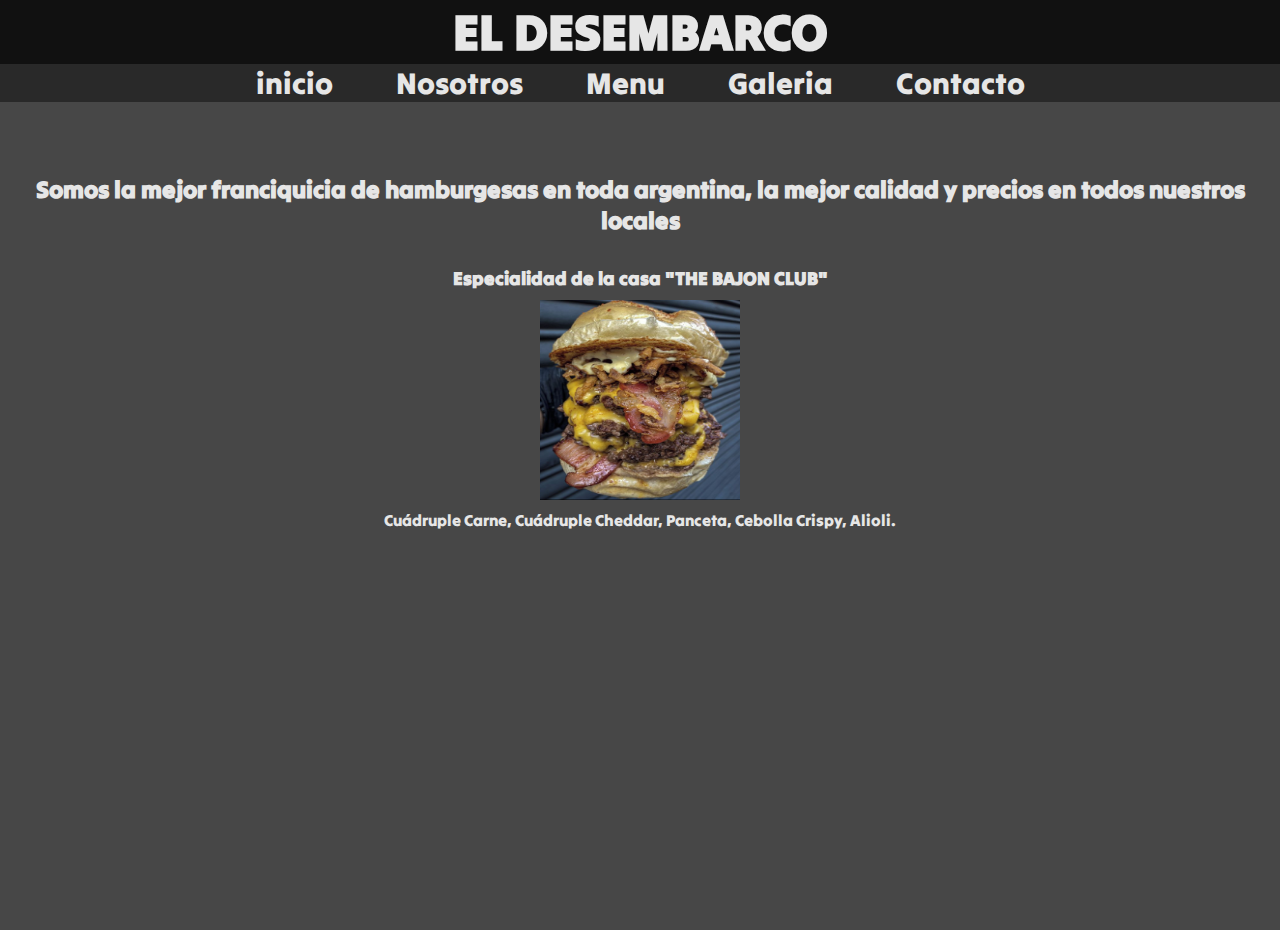
<file: Index.html>
<!doctype html>
<html lang="es">
  <head>
    <meta charset="utf-8">
    <meta name="viewport" content="width=device-width, initial-scale=1">
    <title>El Desembarco - franquicia de hamburgensas</title>
    <meta name="description" content="La mejor franciquicia de hamburguesas de argentina, con locales por todo buenos aires
    cada uno con la mejor atencion al cliente.">
    <link href="https://cdn.jsdelivr.net/npm/bootstrap@5.3.0-alpha2/dist/css/bootstrap.min.css" rel="stylesheet" 
    integrity="sha384-aFq/bzH65dt+w6FI2ooMVUpc+21e0SRygnTpmBvdBgSdnuTN7QbdgL+OapgHtvPp" crossorigin="anonymous">
    <link rel="stylesheet" href="scss/estilos.css">
  </head>
<body> 
    <header>
        <h1 class="titulo_principal">EL DESEMBARCO</h1>
                      <nav>
                        <ul>
                            <li> <a href="./Index.html">inicio</a></li>
                            <li> <a href=".//pages/nosotros.html">Nosotros</a></li>
                            <li> <a href=".//pages/menu.html">Menu</a></li>
                            <li> <a href=".//pages/galeria.html">Galeria</a></li>
                            <li> <a href=".//pages/contacto.html">Contacto</a></li>
                            
                        </ul>
                    </nav>
    </header>
    <main>
        <div class="container">
            <div class="row">
                <div class="col-12">   
                    <h2 class="titulo2">
                        Somos la mejor franciquicia de hamburgesas en toda argentina, la mejor calidad y precios en todos nuestros locales
                    </h2>
                    <h3 class="titulo3">Especialidad de la casa "THE BAJON CLUB"</h3>
                    <div class="img1">
                        <img src="./Assets/Img/img 1.png" alt="“THE BAJON CLUB”" >
                    </div>
                    <div class="box1">
                        <p>Cuádruple Carne, Cuádruple Cheddar, Panceta, Cebolla Crispy, Alioli.⁣
                        </p>
                    </div>
                </div>
            </div>
        </div>  
    </main>
    <footer>
        <!--  
        <div class="container">
            <div class="row">
                <div class="col-12">
                    <div class="ig">
                        <a href="https://www.instagram.com/eldesembarcook/?hl=es" target="_blank">Instagram</a>
                    </div>
                </div>
            </div>
        </div>
    -->
    </footer>        
    <script src="https://cdn.jsdelivr.net/npm/bootstrap@5.3.0-alpha2/dist/js/bootstrap.bundle.min.js"
     integrity="sha384-qKXV1j0HvMUeCBQ+QVp7JcfGl760yU08IQ+GpUo5hlbpg51QRiuqHAJz8+BrxE/N" crossorigin="anonymous"></script>
</body>
</html>
</file>
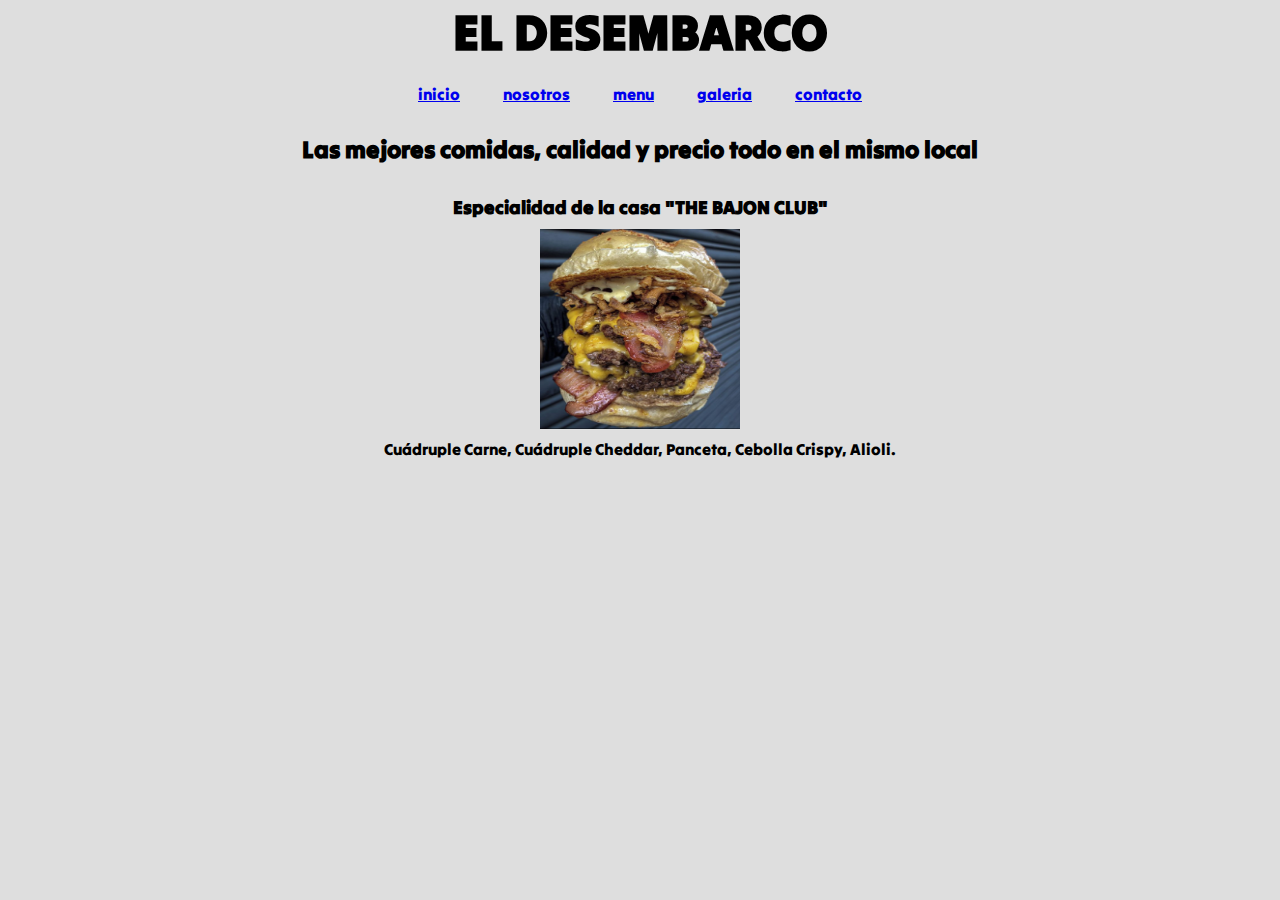
<file: Pagina/Index.html>
<!doctype html>
<html lang="es">
  <head>
    <meta charset="utf-8">
    <meta name="viewport" content="width=device-width, initial-scale=1">
    <title>EL DESEMBARCO</title>
    <link href="https://cdn.jsdelivr.net/npm/bootstrap@5.3.0-alpha2/dist/css/bootstrap.min.css" rel="stylesheet" 
    integrity="sha384-aFq/bzH65dt+w6FI2ooMVUpc+21e0SRygnTpmBvdBgSdnuTN7QbdgL+OapgHtvPp" crossorigin="anonymous">
    <link rel="stylesheet" href="Css/estilos_back.css">
  </head>
<body> 
    <header>
            <h1 class="titulo_principal">EL DESEMBARCO</h1>
                <nav>
                    <a href="./Index.html">inicio</a>
                    <a href="./Pages/nosotros.html">nosotros</a>
                    <a href="./Pages/menu.html">menu</a>
                    <a href="./Pages/galeria.html">galeria</a>
                    <a href="./Pages/contacto.html">contacto</a>
                </nav>
    </header>
    <main>
        <div class="container">
            <div class="row">
                <div class="col-12">   
                    <h2 class="titulo2">
                        Las mejores comidas, calidad y precio todo en el mismo local
                    </h2>
                    <h3 class="titulo3">Especialidad de la casa "THE BAJON CLUB"</h3>
                    <div class="img1">
                        <img src="./Assets/Img/img 1.png" alt="“THE BAJON CLUB”">
                    </div>
                    <div class="box1">
                        <p>Cuádruple Carne, Cuádruple Cheddar, Panceta, Cebolla Crispy, Alioli.⁣
                        </p>
                    </div>
                </div>
            </div>
        </div>  
    </main>
    <footer>
        <!--  
        <div class="container">
            <div class="row">
                <div class="col-12">
                    <div class="ig">
                        <a href="https://www.instagram.com/eldesembarcook/?hl=es" target="_blank">Instagram</a>
                    </div>
                </div>
            </div>
        </div>
    -->
    </footer>        
    <script src="https://cdn.jsdelivr.net/npm/bootstrap@5.3.0-alpha2/dist/js/bootstrap.bundle.min.js"
     integrity="sha384-qKXV1j0HvMUeCBQ+QVp7JcfGl760yU08IQ+GpUo5hlbpg51QRiuqHAJz8+BrxE/N" crossorigin="anonymous"></script>
</body>
</html>
</file>
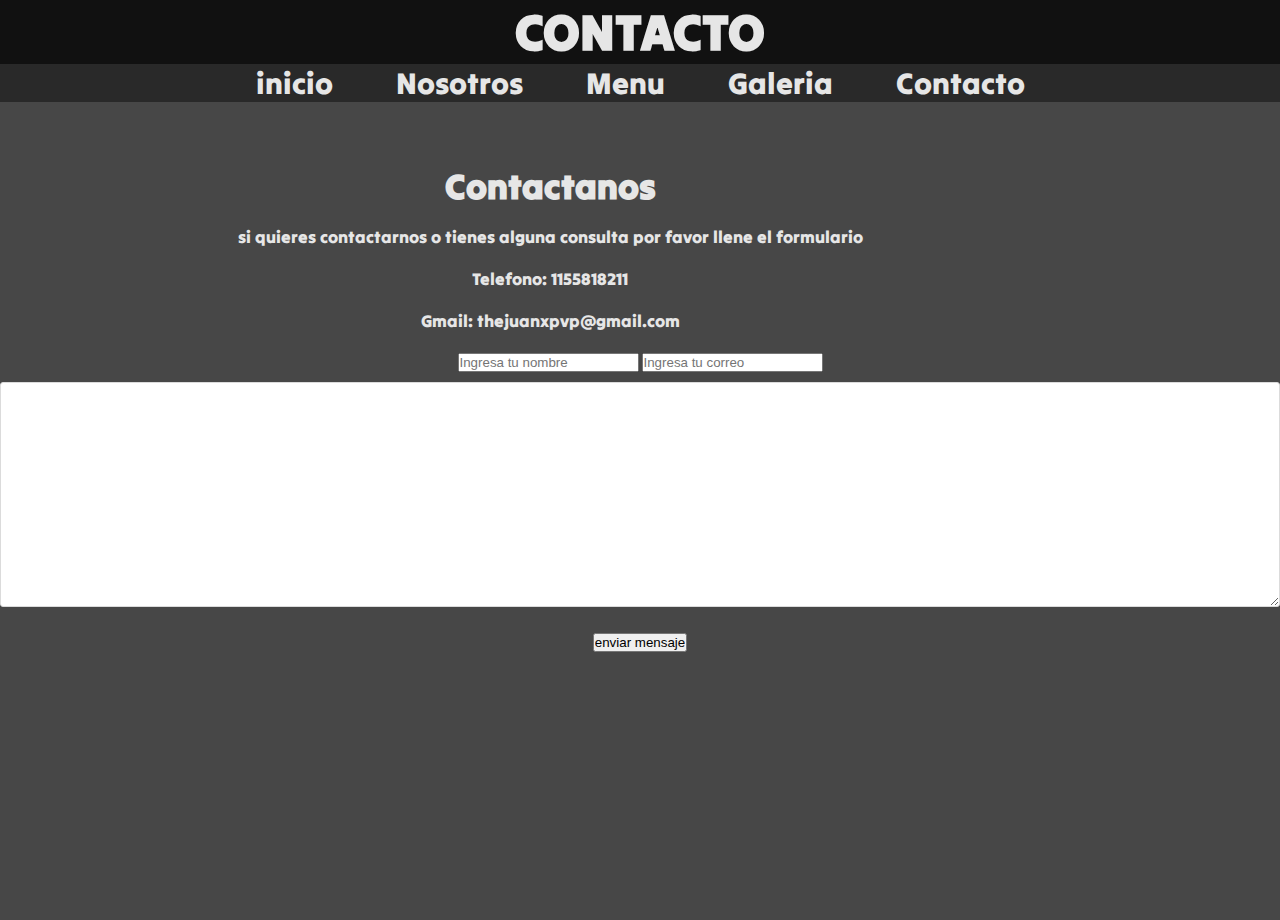
<file: Pages/contacto.html>
<!DOCTYPE html>
<html lang="es">
<head>
    <meta charset="UTF-8">
    <meta http-equiv="X-UA-Compatible" content="IE=edge">
    <meta name="viewport" content="width=device-width, initial-scale=1.0">
    <title>EL DESEMBARCO CONTACTO</title>
    <meta name="description" content="Toda la informacion de contacto, cualquier consulta te la resolveremos">
    <link href="https://cdn.jsdelivr.net/npm/bootstrap@5.3.0-alpha2/dist/css/bootstrap.min.css" rel="stylesheet" 
    integrity="sha384-aFq/bzH65dt+w6FI2ooMVUpc+21e0SRygnTpmBvdBgSdnuTN7QbdgL+OapgHtvPp" crossorigin="anonymous">
    <link rel="stylesheet" href="../scss/estilos.css">
    <title>El desembarco "menu"</title>
</head>
<body>
    <header>
        <h1 class="titulo_principal">CONTACTO</h1>
        <nav>
            <ul>
                <li> <a href="../Index.html">inicio</a></li>
                <li> <a href="./nosotros.html">Nosotros</a></li>
                <li> <a href="./menu.html">Menu</a></li>
                <li> <a href="./galeria.html">Galeria</a></li>
                <li> <a href="./contacto.html">Contacto</a></li>
            </ul>
        </nav>
    </header>
    <main>
        <Div class="container_contacto">

            <div class="container">
                <div class="row">
                    <div class="col 1">
                        <div class="container_formulario">
                            <div class="container_formulario_info">
                                <h2> Contactanos</h2>
                                <p>si quieres contactarnos o tienes alguna consulta por favor llene el formulario</p>
                <p>Telefono: 1155818211</p>
                <p>Gmail: thejuanxpvp@gmail.com</p>
            </div>
        </div>
        
        <Div class="col 12 ">

            <form action="#" autocomplete="off">
                <input type="text" name="nombre" placeholder="Ingresa tu nombre" class="campo">
                <input type="email" name="email" placeholder="Ingresa tu correo " class="campo">
                <textarea name="Mensaje" placeholder="ingresa tu consulta"> 
                </textarea>
                <input type="submit" name="enviar" value="enviar mensaje" class="enviar">
            </form> 
            
        </Div>
        </div>
    </div>
</div>
</div>
</div>
</Div>

    </main>
    <footer>
        <!-- 
            <a href="https://www.instagram.com/eldesembarcook/?hl=es" target="_blank">Instagram</a>
        -->
   </footer>
   <script src="https://cdn.jsdelivr.net/npm/bootstrap@5.3.0-alpha2/dist/js/bootstrap.bundle.min.js"
   integrity="sha384-qKXV1j0HvMUeCBQ+QVp7JcfGl760yU08IQ+GpUo5hlbpg51QRiuqHAJz8+BrxE/N" crossorigin="anonymous"></script>
</body>
</html>
</file>
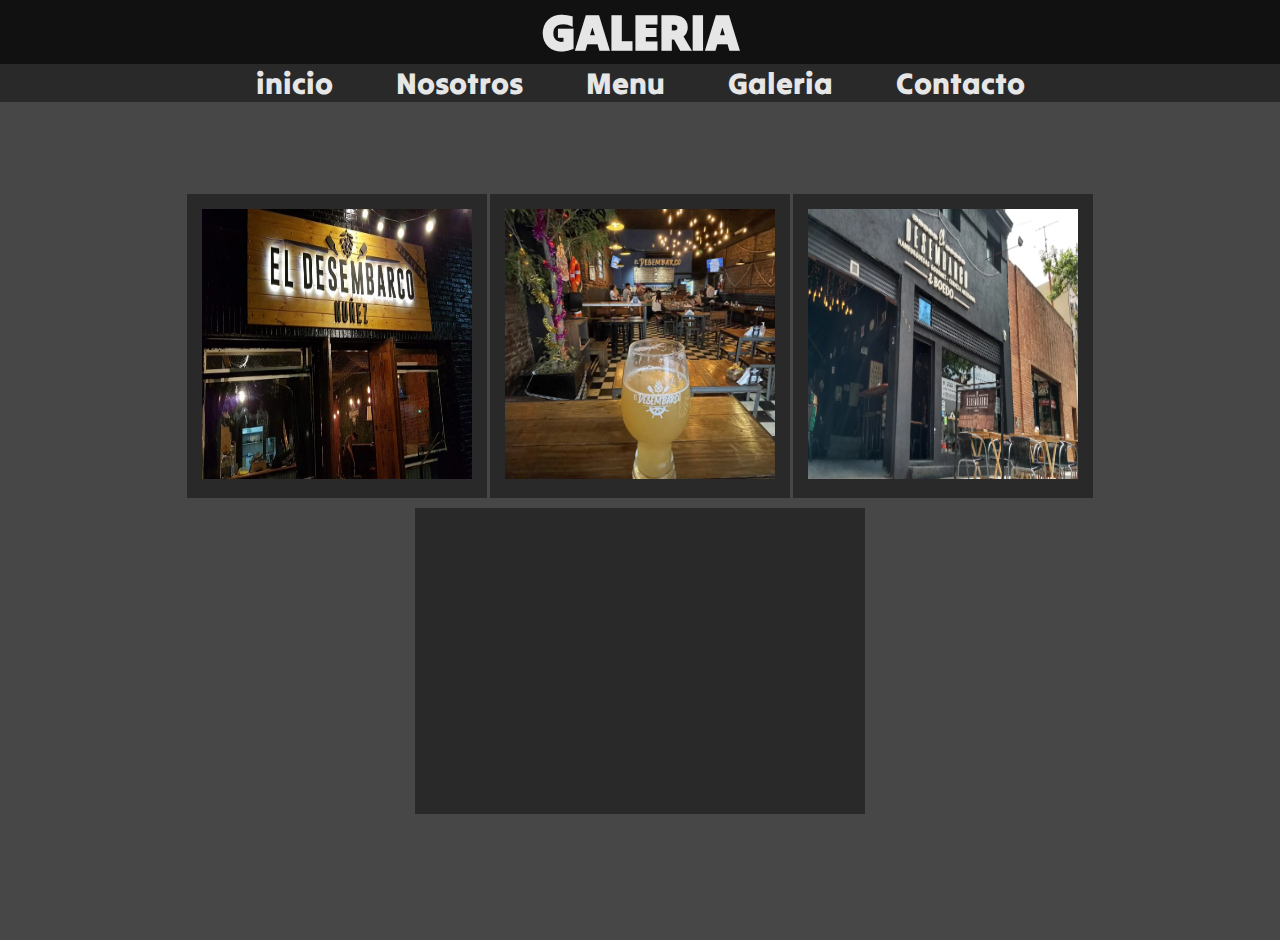
<file: Pages/galeria.html>
<!DOCTYPE html>
<html lang="es">
<head>
    <meta charset="UTF-8">
    <meta http-equiv="X-UA-Compatible" content="IE=edge">
    <meta name="viewport" content="width=device-width, initial-scale=1.0">
    <title>EL DESEMBARCO "GALERIA"</title>
    <meta name="description" content="Imagenes y videos sobre nuestro locales">
    <link href="https://cdn.jsdelivr.net/npm/bootstrap@5.3.0-alpha2/dist/css/bootstrap.min.css" rel="stylesheet" 
    integrity="sha384-aFq/bzH65dt+w6FI2ooMVUpc+21e0SRygnTpmBvdBgSdnuTN7QbdgL+OapgHtvPp" crossorigin="anonymous">
    <link rel="stylesheet" href="../scss/estilos.css">
    <title>EL DESEMBARCO "GALERIA"</title>
</head>
<body>
    <header>
        <h1 class="titulo_principal">GALERIA</h1>
        <nav>
            <ul>
                <li> <a href="../Index.html">inicio</a></li>
                <li> <a href="./nosotros.html">Nosotros</a></li>
                <li> <a href="./menu.html">Menu</a></li>
                <li> <a href="./galeria.html">Galeria</a></li>
                <li> <a href="./contacto.html">Contacto</a></li>
            </ul>
        </nav>
    </header>
    <main>
        <div class="container">
            <div class="row">
                <div class="col 12">
        <div class="box_container">   
            <div class="box4">
                <img src="../Assets/Img/img 5.jpg" alt="imagen 1">
            </div>
            <div class="box4">
                <img src="../Assets/Img/img 6.jpg" alt="imagen 2">
            </div>
            <div class="box4">
                <img src="../Assets/Img/img 7.png" alt="imagen 3">
            </div>
            <div class="video1">
                <iframe width="1280" height="720" src="https://www.youtube.com/embed/LN9mYF1TFUs" title="Franquicia de Hamburguesería - El Desembarco | Franquicias que crecen
                " frameborder="0" allow="accelerometer; autoplay; clipboard-write; encrypted-media; gyroscope; picture-in-picture; web-share" allowfullscreen></iframe>
            </div>
            </div>
        </div>
    </div>
</div>

    </main>
    <footer>
        <!-- 
            <a href="https://www.instagram.com/eldesembarcook/?hl=es" target="_blank">Instagram</a>
        -->
        </footer>
        <script src="https://cdn.jsdelivr.net/npm/bootstrap@5.3.0-alpha2/dist/js/bootstrap.bundle.min.js"
        integrity="sha384-qKXV1j0HvMUeCBQ+QVp7JcfGl760yU08IQ+GpUo5hlbpg51QRiuqHAJz8+BrxE/N" crossorigin="anonymous"></script>
    </body>
</html>
</file>
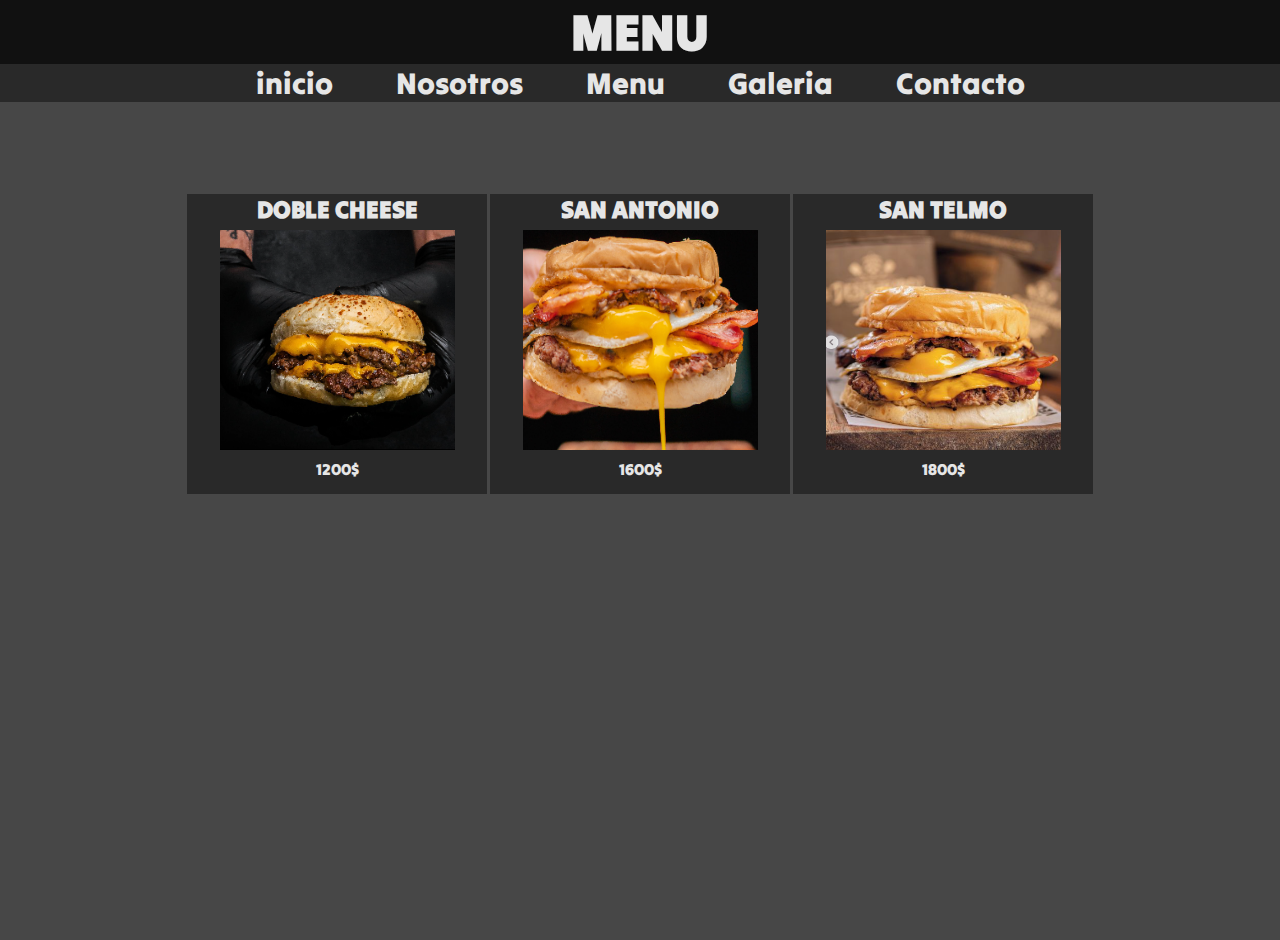
<file: Pages/menu.html>
<!doctype html>
<html lang="es">
  <head>
    <meta charset="utf-8">
    <meta name="viewport" content="width=device-width, initial-scale=1">
    <title>EL DESEMBARCO "MENU"</title>
    <meta name="description" content="Nuestro menu, con los mejores precios">
    <link href="https://cdn.jsdelivr.net/npm/bootstrap@5.3.0-alpha2/dist/css/bootstrap.min.css" rel="stylesheet" 
    integrity="sha384-aFq/bzH65dt+w6FI2ooMVUpc+21e0SRygnTpmBvdBgSdnuTN7QbdgL+OapgHtvPp" crossorigin="anonymous">
    <link rel="stylesheet" href="../scss/estilos.css">
  </head>
<body>
<body>
    <header>
        <h1 class="titulo_principal">MENU</h1>
        <nav>
            <ul>
                <li> <a href="../Index.html">inicio</a></li>
                <li> <a href="./nosotros.html">Nosotros</a></li>
                <li> <a href="./menu.html">Menu</a></li>
                <li> <a href="./galeria.html">Galeria</a></li>
                <li> <a href="./contacto.html">Contacto</a></li>
            </ul>
        </nav>
    </header>
    <main>
        <div class="container">
            <div class="row">
                <div class="col 12">
                    <div class="box_container">
                        <div class="box3">
                            <h2>
                                DOBLE CHEESE
                            </h2>
                            <img src="../Assets/Img/img 2 doble chese.png" alt="Doble chesse">
                            <p>
                                1200$
                            </p>
                        </div>
                        
                        <div class="box3">
                            <h2>
                                SAN ANTONIO
                            </h2>
                            <img src="../Assets/Img/img 3 san antonio.png" alt="San antonio">
                            <p>
                                1600$
                            </p>
                        </div>
                        
                        <div class="box3">
                            <h2>
                                SAN TELMO
                </h2>
                <img src="../Assets/Img/img 4 SAN TELMO.png" alt="San telmo">
                <p>
                    1800$
                </p>
            </div>
        </div>
            </div>
        </div>
    </div>
        
        
        
        
        
        
        
    </main>
    <footer>
        <!-- 
            <a href="https://www.instagram.com/eldesembarcook/?hl=es" target="_blank">Instagram</a>
        -->
    </footer>
    <script src="https://cdn.jsdelivr.net/npm/bootstrap@5.3.0-alpha2/dist/js/bootstrap.bundle.min.js"
     integrity="sha384-qKXV1j0HvMUeCBQ+QVp7JcfGl760yU08IQ+GpUo5hlbpg51QRiuqHAJz8+BrxE/N" crossorigin="anonymous"></script>
</body>
</html>
</file>
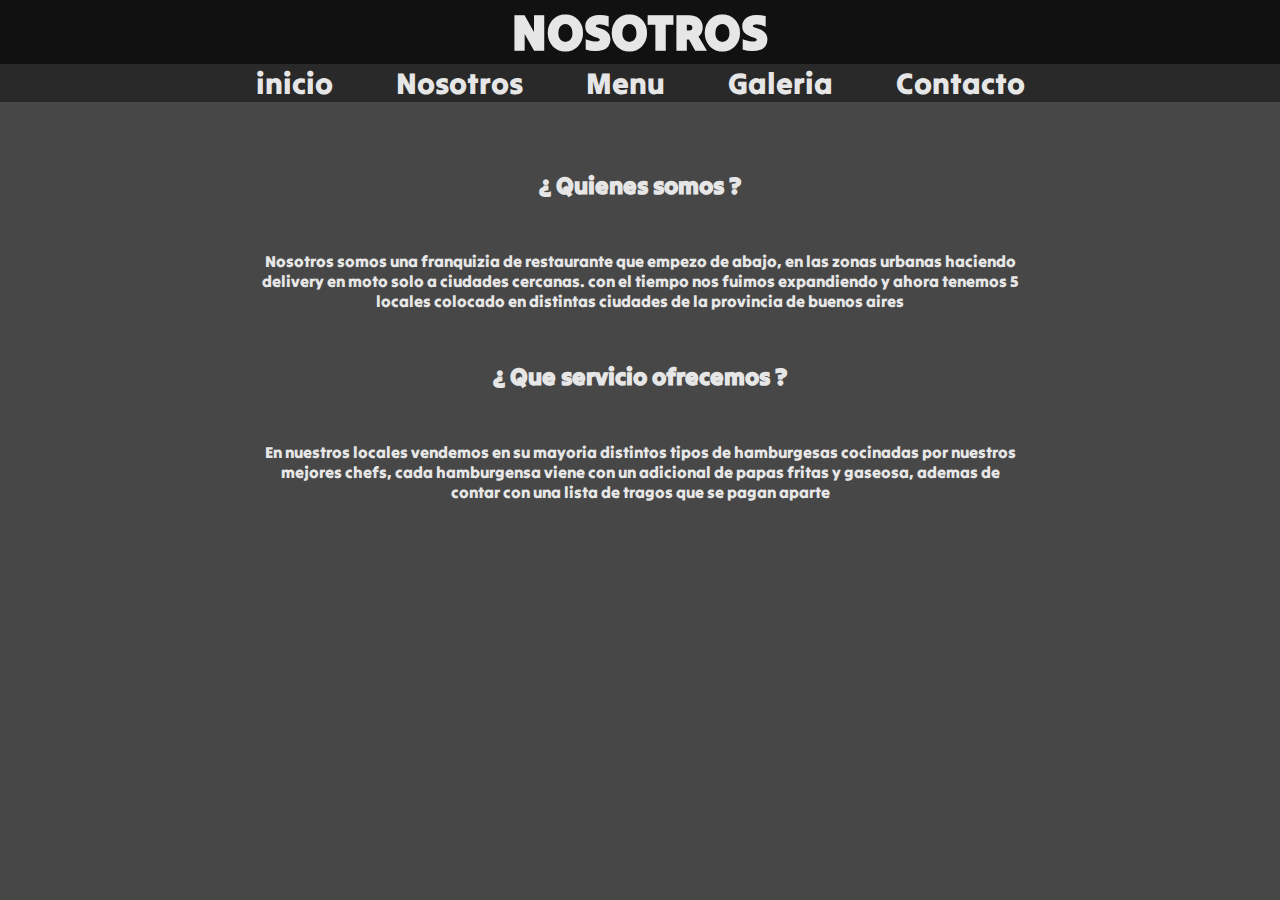
<file: Pages/nosotros.html>
<!doctype html>
<html lang="es">
  <head>
    <meta charset="utf-8">
    <meta name="viewport" content="width=device-width, initial-scale=1">
    <title>EL DESEMBARCO "NOSOTROS"</title>
    <meta name="description" content="te contamos la informacion mas relevante sobre nosotros.">
    <link href="https://cdn.jsdelivr.net/npm/bootstrap@5.3.0-alpha2/dist/css/bootstrap.min.css" rel="stylesheet" 
    integrity="sha384-aFq/bzH65dt+w6FI2ooMVUpc+21e0SRygnTpmBvdBgSdnuTN7QbdgL+OapgHtvPp" crossorigin="anonymous">
    <link rel="stylesheet" href="../scss/estilos.css">
  </head>
<body>
    <header>
        <h1 class="titulo_principal">NOSOTROS</h1>
        <nav>
            <ul>
                <li> <a href="../Index.html">inicio</a></li>
                <li> <a href="./nosotros.html">Nosotros</a></li>
                <li> <a href="./menu.html">Menu</a></li>
                <li> <a href="./galeria.html">Galeria</a></li>
                <li> <a href="./contacto.html">Contacto</a></li>
            </ul>
        </nav>
    </header>
    <main>
        <div class="box2">

            <h2>
                ¿ Quienes somos ?
            </h2>
            <p>
                Nosotros somos una franquizia de restaurante que empezo de abajo, en las zonas urbanas haciendo delivery en moto solo a ciudades cercanas. con el tiempo nos fuimos expandiendo
                y ahora tenemos 5 locales colocado en distintas ciudades de la provincia de buenos aires
            </p>
            <h2>
                ¿ Que servicio ofrecemos ?
            </h2>
            <p>
                En nuestros locales vendemos en su mayoria distintos tipos de hamburgesas cocinadas por nuestros mejores chefs, cada hamburgensa viene con un adicional de papas fritas
                y gaseosa, ademas de contar con una lista de tragos que se pagan aparte 
            </p>
            
        </div>
    </main>
    <footer> 
        <!-- 
            <a href="https://www.instagram.com/eldesembarcook/?hl=es" target="_blank">Instagram</a>
        -->
    </footer>
    <script src="https://cdn.jsdelivr.net/npm/bootstrap@5.3.0-alpha2/dist/js/bootstrap.bundle.min.js"
    integrity="sha384-qKXV1j0HvMUeCBQ+QVp7JcfGl760yU08IQ+GpUo5hlbpg51QRiuqHAJz8+BrxE/N" crossorigin="anonymous"></script>
</body>
</html>
</file>
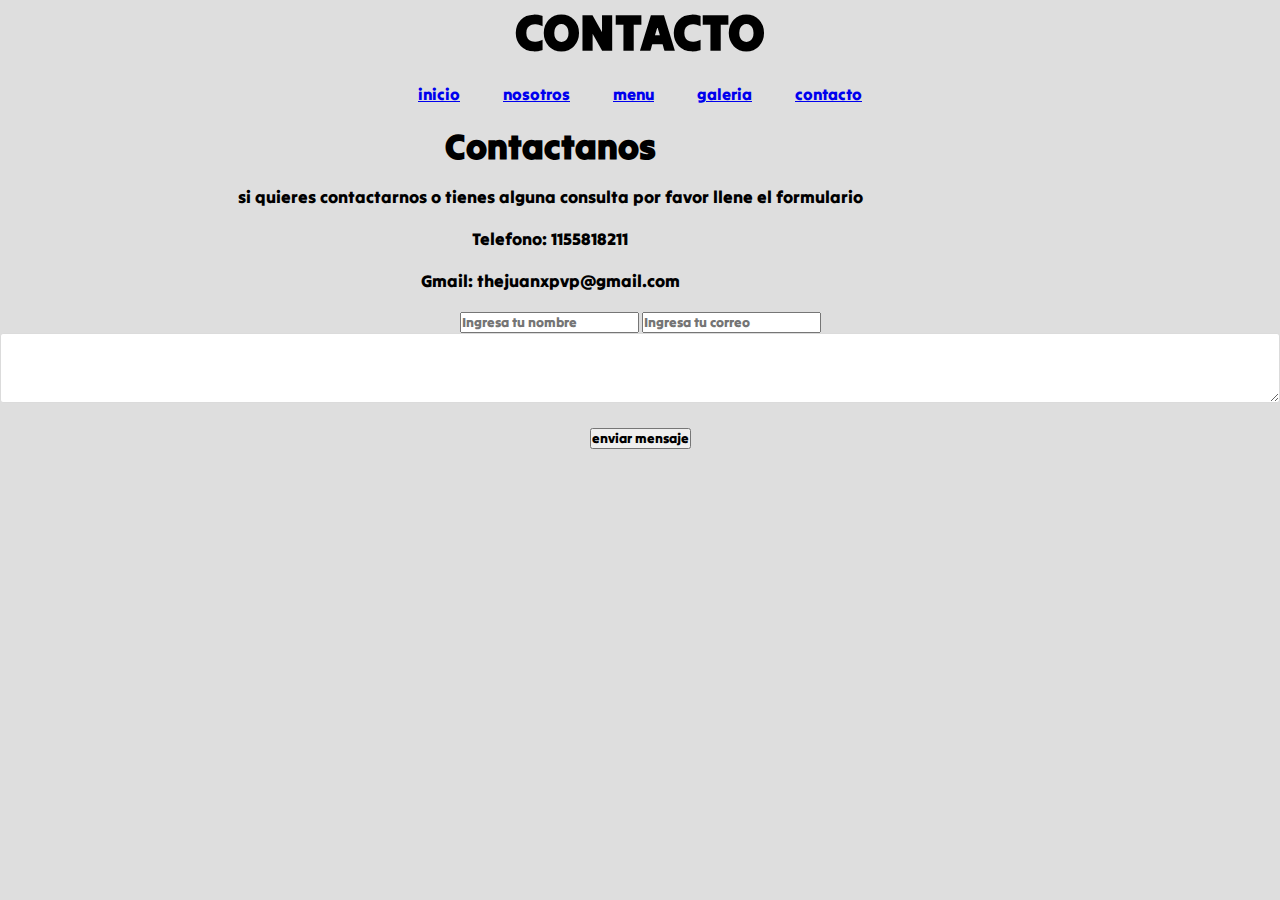
<file: Pagina/Pages/contacto.html>
<!DOCTYPE html>
<html lang="es">
<head>
    <meta charset="UTF-8">
    <meta http-equiv="X-UA-Compatible" content="IE=edge">
    <meta name="viewport" content="width=device-width, initial-scale=1.0">
    <title>EL DESEMBARCO CONTACTO</title>
    <link href="https://cdn.jsdelivr.net/npm/bootstrap@5.3.0-alpha2/dist/css/bootstrap.min.css" rel="stylesheet" 
    integrity="sha384-aFq/bzH65dt+w6FI2ooMVUpc+21e0SRygnTpmBvdBgSdnuTN7QbdgL+OapgHtvPp" crossorigin="anonymous">
    <link rel="stylesheet" href="../Css/estilos_back.css">
    <title>El desembarco "menu"</title>
</head>
<body>
    <header>
        <h1 class="titulo_principal">CONTACTO</h1>
        <nav>
            <a href="../Index.html">inicio</a>
            <a href="./nosotros.html">nosotros</a>
            <a href="./menu.html">menu</a>
            <a href="./galeria.html">galeria</a>
            <a href="./contacto.html">contacto</a>
        </nav>
    </header>
    <main>
        <Div class="container_contacto">

            <div class="container">
                <div class="row">
                    <div class="col 1">
                        <div class="container_formulario">
                            <div class="container_formulario_info">
                                <h2> Contactanos</h2>
                                <p>si quieres contactarnos o tienes alguna consulta por favor llene el formulario</p>
                <p>Telefono: 1155818211</p>
                <p>Gmail: thejuanxpvp@gmail.com</p>
            </div>
        </div>
        
        <Div class="col 12 ">

            <form action="#" autocomplete="off">
                <input type="text" name="nombre" placeholder="Ingresa tu nombre" class="campo">
                <input type="email" name="email" placeholder="Ingresa tu correo " class="campo">
                <textarea name="Mensaje" placeholder="ingresa tu consulta"> 
                </textarea>
                <input type="submit" name="enviar" value="enviar mensaje" class="enviar">
            </form> 
            
        </Div>
        </div>
    </div>
</div>
</div>
</div>
</Div>

    </main>
    <footer>
        <!-- 
            <a href="https://www.instagram.com/eldesembarcook/?hl=es" target="_blank">Instagram</a>
        -->
   </footer>
   <script src="https://cdn.jsdelivr.net/npm/bootstrap@5.3.0-alpha2/dist/js/bootstrap.bundle.min.js"
   integrity="sha384-qKXV1j0HvMUeCBQ+QVp7JcfGl760yU08IQ+GpUo5hlbpg51QRiuqHAJz8+BrxE/N" crossorigin="anonymous"></script>
</body>
</html>
</file>
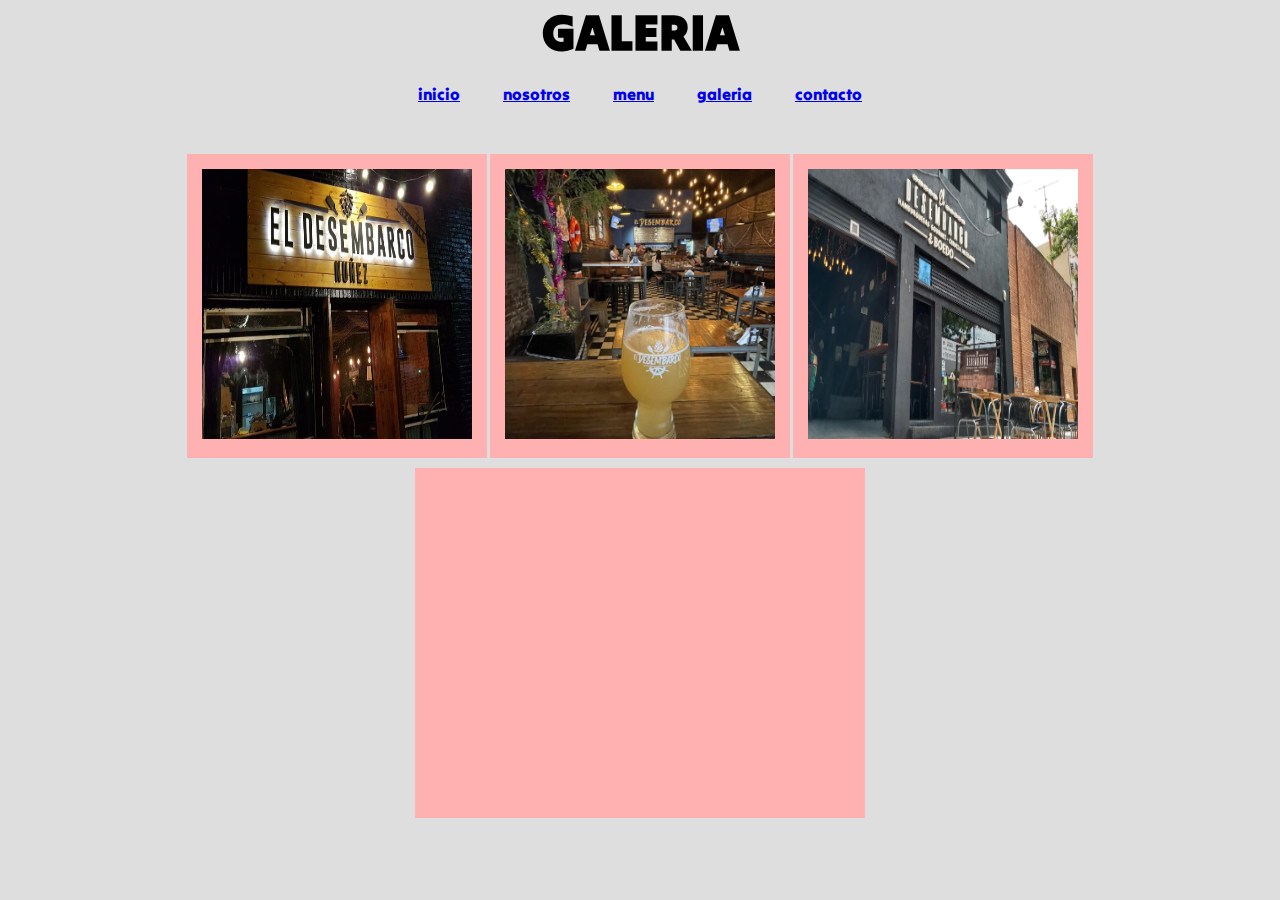
<file: Pagina/Pages/galeria.html>
<!DOCTYPE html>
<html lang="es">
<head>
    <meta charset="UTF-8">
    <meta http-equiv="X-UA-Compatible" content="IE=edge">
    <meta name="viewport" content="width=device-width, initial-scale=1.0">
    <link href="https://cdn.jsdelivr.net/npm/bootstrap@5.3.0-alpha2/dist/css/bootstrap.min.css" rel="stylesheet" 
    integrity="sha384-aFq/bzH65dt+w6FI2ooMVUpc+21e0SRygnTpmBvdBgSdnuTN7QbdgL+OapgHtvPp" crossorigin="anonymous">
    <link rel="stylesheet" href="../Css/estilos_back.css">
    <title>El desembarco "menu"</title>
</head>
<body>
    <header>
        <h1 class="titulo_principal">GALERIA</h1>
        <nav>
            <a href="../Index.html">inicio</a>
            <a href="./nosotros.html">nosotros</a>
            <a href="./menu.html">menu</a>
            <a href="./galeria.html">galeria</a>
            <a href="./contacto.html">contacto</a>
        </nav>
    </header>
    <main>
        <div class="container">
            <div class="row">
                <div class="col 12">
        <div class="box_container">   
            <div class="box4">
                <img src="../Assets/Img/img 5.jpg" alt="imagen 1">
            </div>
            <div class="box4">
                <img src="../Assets/Img/img 6.jpg" alt="imagen 2">
            </div>
            <div class="box4">
                <img src="../Assets/Img/img 7.png" alt="imagen 3">
            </div>
            <div class="video1">
                <iframe width="1280" height="720" src="https://www.youtube.com/embed/LN9mYF1TFUs" title="Franquicia de Hamburguesería - El Desembarco | Franquicias que crecen
                " frameborder="0" allow="accelerometer; autoplay; clipboard-write; encrypted-media; gyroscope; picture-in-picture; web-share" allowfullscreen></iframe>
            </div>
            </div>
        </div>
    </div>
</div>

    </main>
    <footer>
        <!-- 
            <a href="https://www.instagram.com/eldesembarcook/?hl=es" target="_blank">Instagram</a>
        -->
        </footer>
        <script src="https://cdn.jsdelivr.net/npm/bootstrap@5.3.0-alpha2/dist/js/bootstrap.bundle.min.js"
        integrity="sha384-qKXV1j0HvMUeCBQ+QVp7JcfGl760yU08IQ+GpUo5hlbpg51QRiuqHAJz8+BrxE/N" crossorigin="anonymous"></script>
    </body>
</html>
</file>
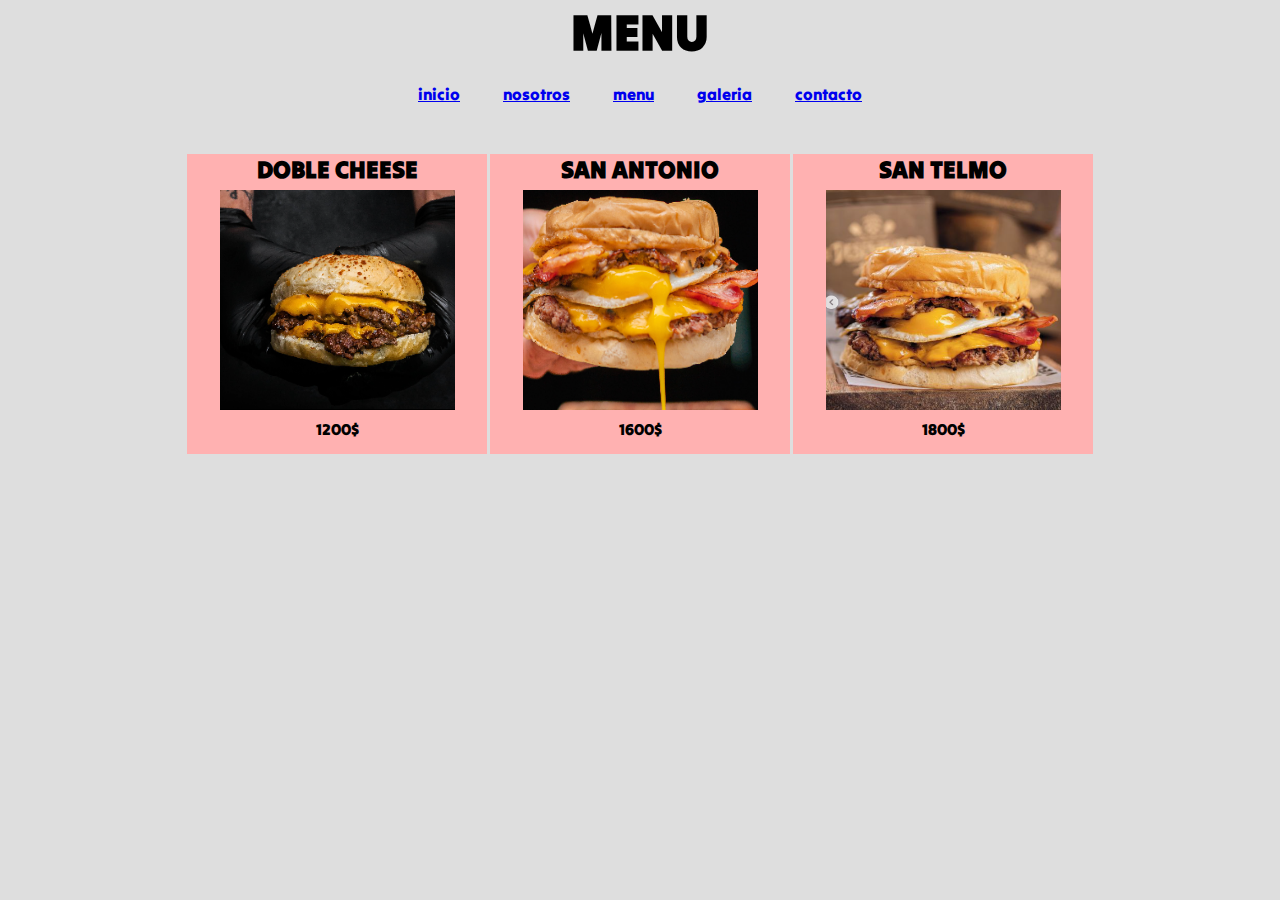
<file: Pagina/Pages/menu.html>
<!doctype html>
<html lang="es">
  <head>
    <meta charset="utf-8">
    <meta name="viewport" content="width=device-width, initial-scale=1">
    <title>EL DESEMBARCO "MENU"</title>
    <link href="https://cdn.jsdelivr.net/npm/bootstrap@5.3.0-alpha2/dist/css/bootstrap.min.css" rel="stylesheet" 
    integrity="sha384-aFq/bzH65dt+w6FI2ooMVUpc+21e0SRygnTpmBvdBgSdnuTN7QbdgL+OapgHtvPp" crossorigin="anonymous">
    <link rel="stylesheet" href="../Css/estilos_back.css">
  </head>
<body>
<body>
    <header>
        <h1 class="titulo_principal">MENU</h1>
        <nav>
            <a href="../Index.html">inicio</a>
            <a href="./nosotros.html">nosotros</a>
            <a href="./menu.html">menu</a>
            <a href="./galeria.html">galeria</a>
            <a href="./contacto.html">contacto</a>
        </nav>
    </header>
    <main>
        <div class="container">
            <div class="row">
                <div class="col 12">
                    <div class="box_container">
                        <div class="box3">
                            <h2>
                                DOBLE CHEESE
                            </h2>
                            <img src="../Assets/Img/img 2 doble chese.png" alt="Doble chesse">
                            <p>
                                1200$
                            </p>
                        </div>
                        
                        <div class="box3">
                            <h2>
                                SAN ANTONIO
                            </h2>
                            <img src="../Assets/Img/img 3 san antonio.png" alt="San antonio">
                            <p>
                                1600$
                            </p>
                        </div>
                        
                        <div class="box3">
                            <h2>
                                SAN TELMO
                </h2>
                <img src="../Assets/Img/img 4 SAN TELMO.png" alt="San telmo">
                <p>
                    1800$
                </p>
            </div>
        </div>
            </div>
        </div>
    </div>
        
        
        
        
        
        
        
    </main>
    <footer>
        <!-- 
            <a href="https://www.instagram.com/eldesembarcook/?hl=es" target="_blank">Instagram</a>
        -->
    </footer>
    <script src="https://cdn.jsdelivr.net/npm/bootstrap@5.3.0-alpha2/dist/js/bootstrap.bundle.min.js"
     integrity="sha384-qKXV1j0HvMUeCBQ+QVp7JcfGl760yU08IQ+GpUo5hlbpg51QRiuqHAJz8+BrxE/N" crossorigin="anonymous"></script>
</body>
</html>
</file>
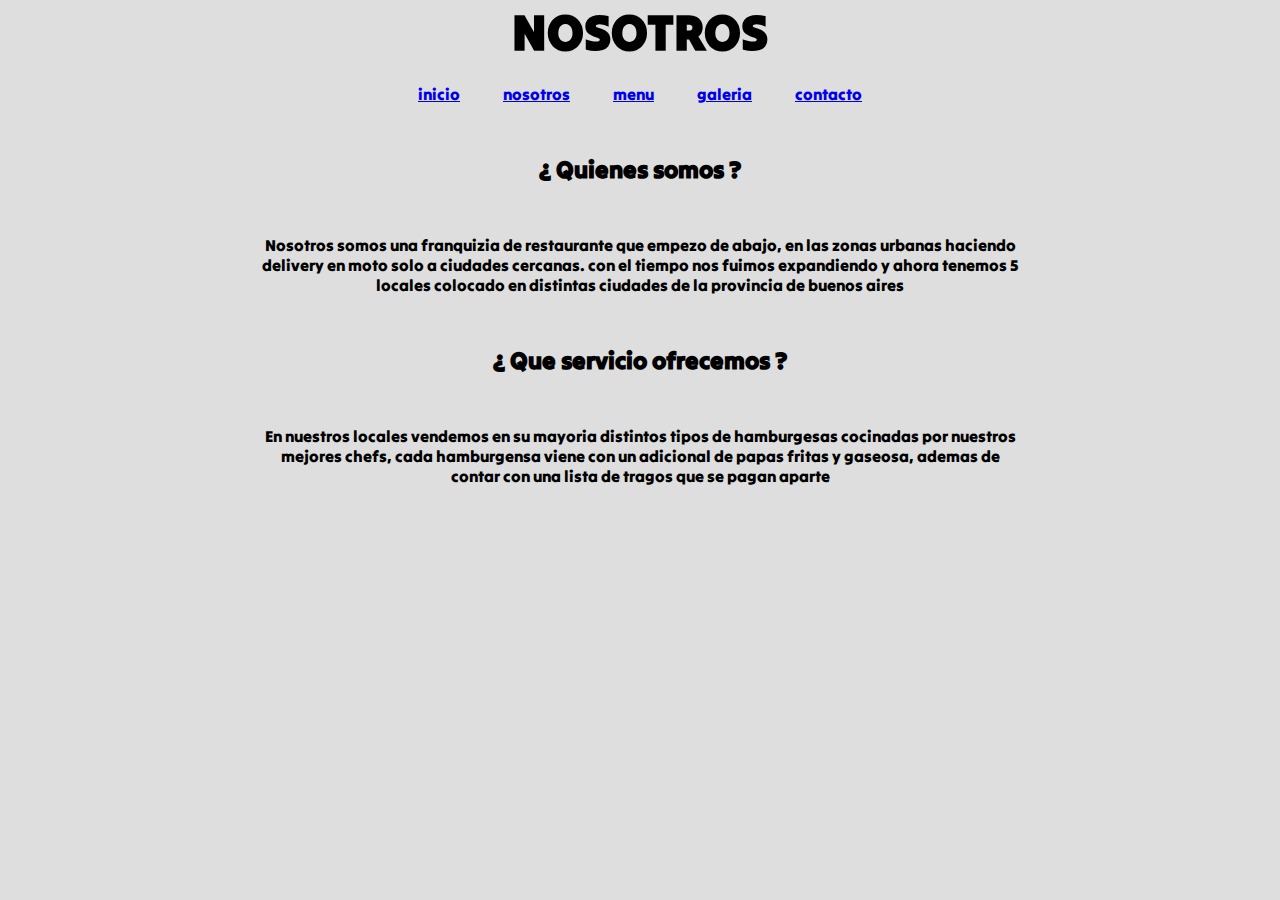
<file: Pagina/Pages/nosotros.html>
<!doctype html>
<html lang="es">
  <head>
    <meta charset="utf-8">
    <meta name="viewport" content="width=device-width, initial-scale=1">
    <title>EL DESEMBARCO "NOSOTROS"</title>
    <link href="https://cdn.jsdelivr.net/npm/bootstrap@5.3.0-alpha2/dist/css/bootstrap.min.css" rel="stylesheet" 
    integrity="sha384-aFq/bzH65dt+w6FI2ooMVUpc+21e0SRygnTpmBvdBgSdnuTN7QbdgL+OapgHtvPp" crossorigin="anonymous">
    <link rel="stylesheet" href="../Css/estilos_back.css">
  </head>
<body>
    <header>
        <h1 class="titulo_principal">NOSOTROS</h1>
        <nav>
            <a href="../Index.html">inicio</a>
            <a href="./nosotros.html">nosotros</a>
            <a href="./menu.html">menu</a>
            <a href="./galeria.html">galeria</a>
            <a href="./contacto.html">contacto</a>
        </nav>
    </header>
    <main>
        <div class="box2">

            <h2>
                ¿ Quienes somos ?
            </h2>
            <p>
                Nosotros somos una franquizia de restaurante que empezo de abajo, en las zonas urbanas haciendo delivery en moto solo a ciudades cercanas. con el tiempo nos fuimos expandiendo
                y ahora tenemos 5 locales colocado en distintas ciudades de la provincia de buenos aires
            </p>
            <h2>
                ¿ Que servicio ofrecemos ?
            </h2>
            <p>
                En nuestros locales vendemos en su mayoria distintos tipos de hamburgesas cocinadas por nuestros mejores chefs, cada hamburgensa viene con un adicional de papas fritas
                y gaseosa, ademas de contar con una lista de tragos que se pagan aparte 
            </p>
            
        </div>
    </main>
    <footer> 
        <!-- 
            <a href="https://www.instagram.com/eldesembarcook/?hl=es" target="_blank">Instagram</a>
        -->
    </footer>
    <script src="https://cdn.jsdelivr.net/npm/bootstrap@5.3.0-alpha2/dist/js/bootstrap.bundle.min.js"
    integrity="sha384-qKXV1j0HvMUeCBQ+QVp7JcfGl760yU08IQ+GpUo5hlbpg51QRiuqHAJz8+BrxE/N" crossorigin="anonymous"></script>
</body>
</html>
</file>
<file: scss/estilos.css>
/* Variables */
/* SOLO LO UTILIZE COMO EJEMPLO, POR Q LO PEDIA PARA EL TRABJO, YA SE QUE ES LO MISMO QUE LAS VARIABLES DE ARRIBA PERO NO SABIA QUE USO DARLE */
@font-face {
  font-family: "Tilt Warp";
  src: url(../Assets/fonts/TiltWarp-Regular-VariableFont_XROT\,YROT.ttf);
}
* {
  margin: 0;
  padding: 0;
  box-sizing: border-box;
}

.titulo_principal {
  font-size: 50px;
  text-align: center;
}

.titulo2 {
  text-align: center;
  margin: 30px 0px;
}

.titulo3 {
  text-align: center;
}

h1 {
  color: rgb(230, 230, 230);
}

h2 {
  color: rgb(230, 230, 230);
}

h3 {
  color: rgb(230, 230, 230);
}

p {
  color: rgb(230, 230, 230);
}

body {
  background-color: rgb(71, 71, 71);
  font-family: "Tilt Warp";
}

header {
  height: 16vh;
  background-color: rgb(71, 71, 71);
}
header h1 {
  background-color: rgb(17, 17, 17);
  color: rgb(230, 230, 230);
  margin-bottom: 0px;
}
header nav {
  text-align: center;
  background-color: rgb(41, 41, 41);
}
header nav li {
  display: inline-block;
}
header nav li a {
  margin: 30px;
  font-size: 30px;
  text-align: center;
  color: rgb(230, 230, 230);
  text-decoration: none;
}
header nav li a:hover {
  color: black;
}

@media screen and (max-width: 504px) {
  header {
    height: 52vh;
    background-color: rgb(71, 71, 71);
  }
  header nav li a {
    margin: 0px 100px;
    font-size: 30px;
    text-align: center;
    color: rgb(230, 230, 230);
    text-decoration: none;
    display: flex;
    flex-wrap: wrap;
  }
}
main {
  height: 70vh;
  background-color: rgb(71, 71, 71);
}
main h2 {
  text-align: center;
  color: rgb(230, 230, 230);
}
main h3 {
  text-align: center;
  color: rgb(230, 230, 230);
}
main p {
  text-align: center;
  color: rgb(230, 230, 230);
}

@media screen and (max-width: 504px) {
  main {
    height: 120vh;
    background-color: rgb(71, 71, 71);
    display: flex;
    flex-wrap: wrap;
  }
}
footer {
  background-color: rgb(71, 71, 71);
  height: 14vh;
}

.box1 {
  height: 80px;
  margin: 0px 0px;
  text-align: center;
  padding: 0 20%;
}

.box2 {
  height: 80px;
  text-align: center;
  padding: 2% 20%;
}
.box2 p {
  margin-bottom: 50px;
}
.box2 h2 {
  margin-bottom: 50px;
}

.img1 {
  width: 220px;
  height: 220px;
  display: flex;
  justify-content: center;
  align-items: center;
  margin: 0 auto;
}
.img1 img {
  width: 200px;
  height: 200px;
  transition: all 300ms;
}
.img1 img:hover {
  transform: scale(1.15);
}

.box_container {
  margin-top: 40px;
  height: 350px;
  text-align: center;
}
.box_container .box3, .box_container .box4 {
  width: 300px;
  height: 300px;
  background-color: rgb(41, 41, 41);
  text-align: center;
  display: inline-table;
  margin-top: 10px;
}
.box_container .box3 img, .box_container .box4 img {
  width: 235px;
  height: 220px;
  margin: 5px 0;
  transition: all 300ms;
}
.box_container .box3 img:hover, .box_container .box4 img:hover {
  transform: scale(1.15);
}
.box_container .box4 img {
  width: 270px;
  height: 270px;
  margin: 15px 5px;
}
.box_container .video1 {
  width: 450px;
  height: 350px;
  background-color: rgb(41, 41, 41);
  margin: 0px auto;
  margin-top: 10px;
}
.box_container .video1 iframe {
  width: 400px;
  height: 300px;
  margin: 20px auto;
}

.container_formulario {
  width: 100%;
  max-width: 1100px;
  margin-top: 20px;
  text-align: center;
}
.container_formulario h2 {
  margin-bottom: 15px;
  font-size: 35px;
}
.container_formulario p {
  margin-bottom: 30px;
  font-size: 17px;
  line-height: 1.6;
  display: inline-block;
  font-size: 17px;
  text-decoration: none;
  width: 100%;
  margin-bottom: 15px;
  color: rgb(230, 230, 230);
}

.container_formulario_info form .campo, textarea {
  width: 100%;
  height: 25vh;
  padding: 15px 10px;
  font-size: 15px;
  border: 1px solid #dbdbdb;
  margin-bottom: 20px;
  border-radius: 3px;
  outline: 0px;
  margin-top: 10px;
}

.container_formulario_info {
  text-align: center;
  display: flexbox;
}

.container_contacto {
  text-align: center;
}/*# sourceMappingURL=estilos.css.map */
</file>
<file: Pagina/Css/estilos_back.css>
@font-face {
    font-family: "Tilt Warp";
    src: url(../Assets/fonts/TiltWarp-Regular-VariableFont_XROT\,YROT.ttf);
}
* { 
    margin: 0;
    padding: 0;
    box-sizing: border-box;
    font-family: 'Tilt Warp', cursive;
}

body { 
    background-color: rgba(216, 216, 216, 0.849);
}

main {  height: 60vh;
    
}

.titulo_principal {
    font-size: 50px;
    text-align: center;  
}

.titulo2 {
    text-align: center;
    margin: 30px 0px;
}

.titulo3 {
    text-align: center;
}

h1 {
    color: black;
}

h2 {
    color: black;
}

h3 {
    color: black;
}

p {
    color: black;
}


nav {
    margin: 20px ;
    text-align: center;
}

nav a{
    margin: 20px ;
    text-align: center;
}


.img1 { width: 220px;
    height: 220px; 
    display: flex;
    justify-content: center;
    align-items: center;
    margin: 0 auto;
}

.img1 img { 
    width: 200px;
    height:200px
}


.box1 {
    height: 80px;
    margin: 0px 0px;
   text-align: center;
   padding: 0 20%;
}

.box2 {
    height: 80px;
    margin: 10px 0px;
   text-align: center;
   padding: 0 20%;
}

.box2 p{
    margin: 20px 0px;

}

.box2 h2{
    margin: 50px 0px 

}

.box_container{
    margin-top: 40px;
    height: 350px;
    text-align: center;
}

.box3{ width: 300px;
    height: 300px;
    background-color:rgb(255, 177, 177) ;
    text-align: center;
    display: inline-table;
    margin-top: 10px;
}

.box3 img{
    width:235px;
    height: 220px;
    margin: 5px 0;
    
}


.box4{ 
    width: 300px;
    height: 300px;
    background-color:rgb(255, 177, 177) ;
    text-align: center;
    display: inline-table;
    margin-top: 10px;
}

.box4 img{
    width:270px;
    height: 270px;
    margin: 15px 5px;
    
}

.container_formulario {
    width:100%;
    max-width: 1100px;
    margin-top: 20px;
    text-align: center;
    
    
}



.container_formulario h2 {
    margin-bottom: 15px;
    font-size: 35px;
    
    
}

.container_formulario p {
    margin-bottom: 30px;
    font-size: 17px;
    line-height: 1.6;
    
    
}



.container_formulario p {
    display: inline-block;
    font-size: 17px;
    text-decoration: none;
    width: 100%;
    margin-bottom: 15px;
    color:black
    
    
}

.container_formulario_info form .campo, textarea {
    width: 100%;
    padding: 15px 10px;
    font-size: 15px;
    border: 1px solid #dbdbdb;
    margin-bottom: 20px;
    border-radius: 3px;
    outline: 0px;    

}

.video1 iframe{
    width: 400px;
    height: 300px;
    margin: 20px auto;
}

.video1 {
    width: 450px;
    height: 350px;
    background-color: rgb(255, 177, 177);
    margin: 0px auto;
    margin-top: 10px;
    
    
}

.container_contacto {
    text-align: center;
    
}



/* 
footer  {
    text-align: center;
    margin-top: auto;
}
 */
</file>
